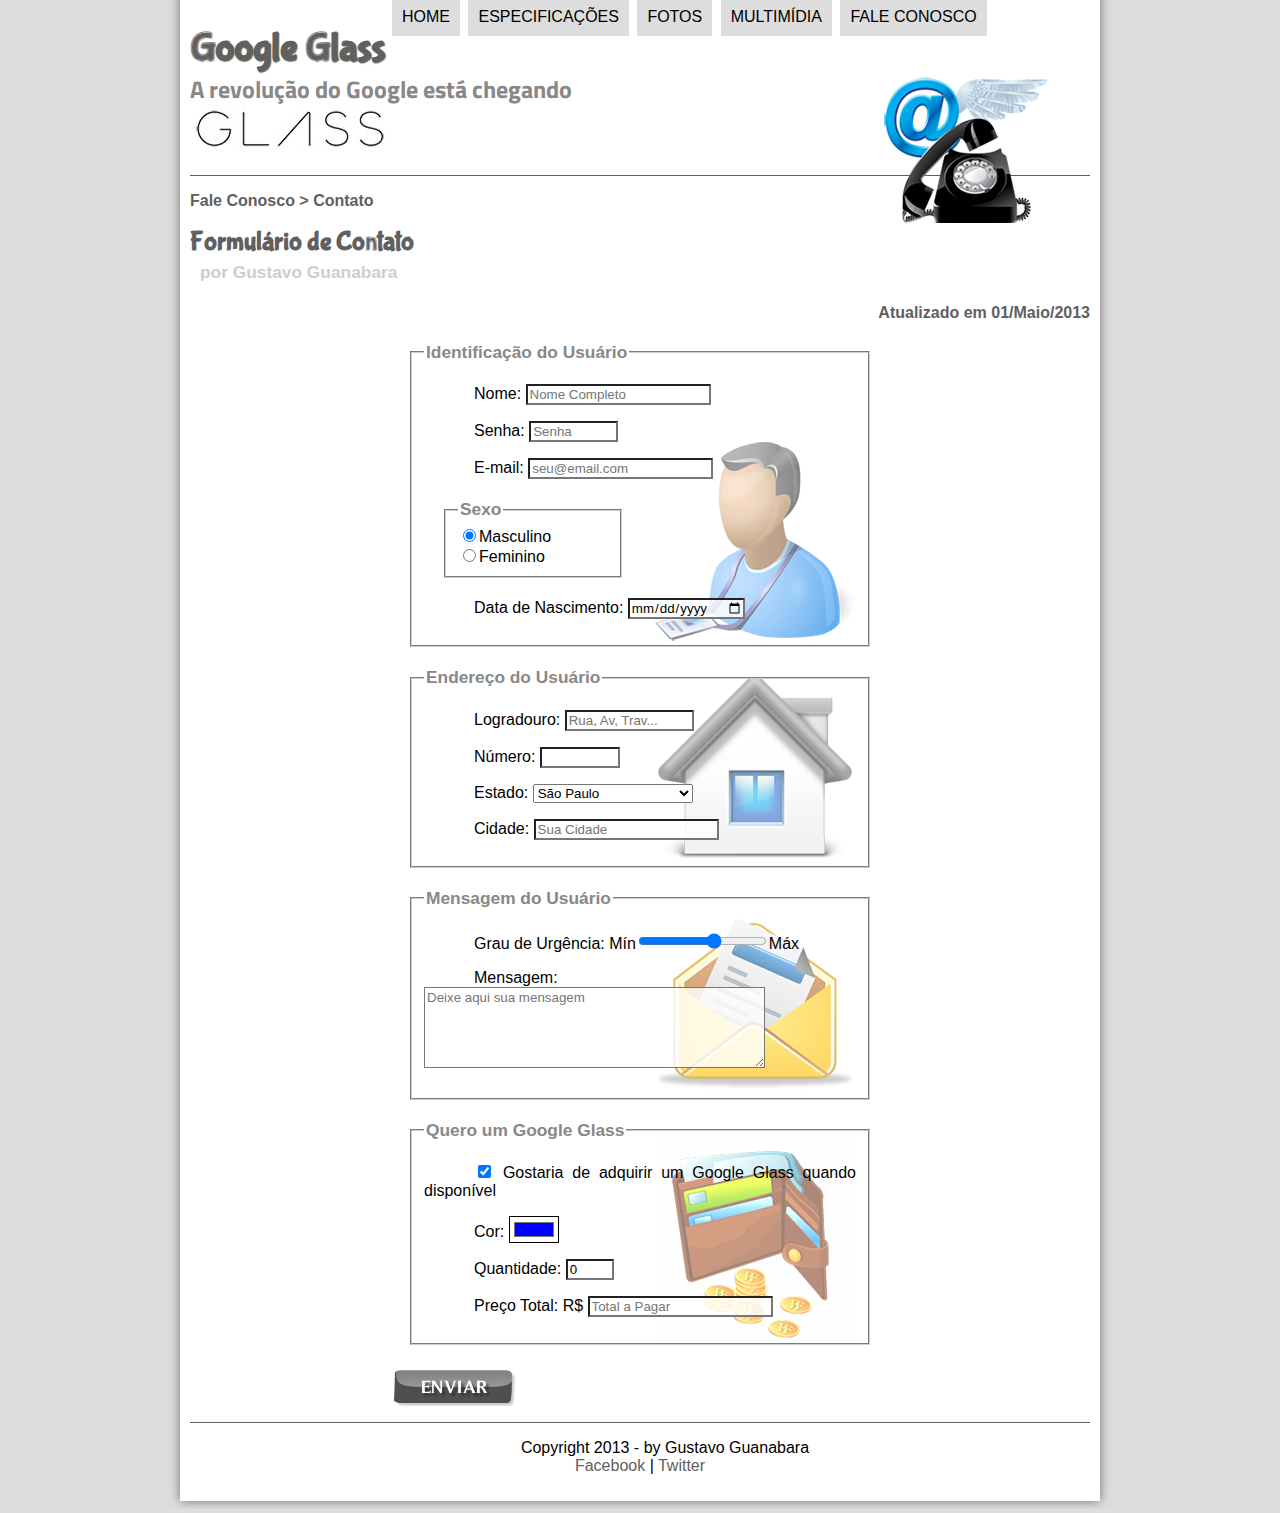
<file: fale-conosco.html>
<!DOCTYPE html>
<html lang="pt-br">
  <head>
    <meta charset="UTF-8" />
    <title>Tudo sobre Google Glass</title>
    <link rel="stylesheet" href="_css/estilo.css" />
    <link rel="stylesheet" href="_css/form.css" />
  </head>
  <script language="javascript" src="_javascript/funcoes.js"></script>
  <script>
    function calc_total() {
      var qtd = parseInt(document.getElementById('cQtd').value);
      tot = qtd * 1500;
      document.getElementById('cTot').value = tot;
    }
  </script>
  <body>
    <div id="interface">
      <header id="cabecalho">
        <hgroup>
          <h1>Google Glass</h1>
          <h2>A revolução do Google está chegando</h2>
        </hgroup>
        <img id="icone" src="_imagens/contato.png" />
        <nav id="menu">
          <h1>Menu Principal</h1>
          <ul>
            <li
              onmouseover="mudaFoto('_imagens/home.png')"
              onmouseout="mudaFoto('_imagens/contato.png')"
            >
              <a href="index.html">Home</a>
            </li>
            <li
              onmouseover="mudaFoto('_imagens/especificacoes.png')"
              onmouseout="mudaFoto('_imagens/contato.png')"
            >
              <a href=" specs.html">Especificações</a>
            </li>
            <li
              onmouseover="mudaFoto('_imagens/fotos.png')"
              onmouseout="mudaFoto('_imagens/contato.png')"
            >
              <a href=" fotos.html">Fotos</a>
            </li>
            <li
              onmouseover="mudaFoto('_imagens/multimidia.png')"
              onmouseout="mudaFoto('_imagens/contato.png')"
            >
              <a href="multimidia.html">Multimídia</a>
            </li>
            <li
              onmouseover="mudaFoto('_imagens/contato.png')"
              onmouseout="mudaFoto('_imagens/contato.png')"
            >
              <a href="fale-conosco.html">Fale Conosco</a>
            </li>
          </ul>
        </nav>
      </header>
      <section id="corpo-full">
        <article id="noticia-principal">
          <header id="cabecalho-artigo">
            <hgroup>
              <h3>Fale Conosco > Contato</h3>
              <h1>Formulário de Contato</h1>
              <h2>por Gustavo Guanabara</h2>
              <h3 class="direita">Atualizado em 01/Maio/2013</h3>
            </hgroup>
          </header>

          <form
            method="POST"
            id="fContato"
            action="mailto:contato@cursoemvideo.com"
            oninput="calc_total();"
          >
            <fieldset id="usuario">
              <legend>Identificação do Usuário</legend>
              <p>
                <label for="cNome">Nome:</label>
                <input
                  type="text"
                  name="tNome"
                  id="cNome"
                  size="20"
                  maxlength="30"
                  placeholder="Nome Completo"
                />
              </p>
              <p>
                <label for="cSenha">Senha:</label>
                <input
                  type="password"
                  name="tSenha"
                  id="cSenha"
                  size="8"
                  maxlength="8"
                  placeholder="Senha"
                />
              </p>
              <p>
                <label for="cMail">E-mail:</label>
                <input
                  type="email"
                  name="tMail"
                  id="cMail"
                  size="20"
                  maxlength="40"
                  placeholder="seu@email.com"
                />
              </p>
              <fieldset id="sexo">
                <legend>Sexo</legend>
                <input type="radio" name="tSexo" id="cMasc" checked /><label
                  for="cMasc"
                  >Masculino</label
                ><br />
                <input type="radio" name="tSexo" id="cFem" /><label for="cFem"
                  >Feminino</label
                >
              </fieldset>
              <p>
                <label for="cNasc">Data de Nascimento: </label
                ><input type="date" name="tNasc" id="cNasc" />
              </p>
            </fieldset>
            <fieldset id="endereco">
              <legend>Endereço do Usuário</legend>
              <p>
                <label for="cRua">Logradouro: </label
                ><input
                  type="text"
                  name="tRua"
                  id="cRua"
                  size="13"
                  maxlength="80"
                  placeholder="Rua, Av, Trav..."
                />
              </p>
              <p>
                <label for="cNum">Número: </label
                ><input
                  type="number"
                  name="tNum"
                  id="cNum"
                  min="0"
                  max="99999"
                />
              </p>
              <p>
                <label for="cEst">Estado:</label>
                <select id="cEst" name="tEst">
                  <optgroup label="Região Centro-Oeste">
                    <option value="GO">Goiás</option>
                    <option value="MT">Mato Grosso</option>
                    <option value="MS">Mato Grosso do Sul</option>
                    <option value="DF">Distrito Federal</option>
                  </optgroup>
                  <optgroup label="Região Nordeste">
                    <option value="AL">Alagoas</option>
                    <option value="BA">Bahia</option>
                    <option value="CE">Ceará</option>
                    <option value="MA">Maranhão</option>
                    <option value="PB">Paraíba</option>
                    <option value="PE">Pernambuco</option>
                    <option value="PI">Piauí</option>
                    <option value="RN">Rio Grande do Norte</option>
                    <option value="SE">Sergipe</option>
                  </optgroup>
                  <optgroup label="Região Norte">
                    <option value="AC">Acre</option>
                    <option value="AP">Amapá</option>
                    <option value="AM">Amazonas</option>
                    <option value="PA">Pará</option>
                    <option value="RO">Rondônia</option>
                    <option value="RR">Roraima</option>
                    <option value="TO">Tocantins</option>
                  </optgroup>
                  <optgroup label="Região Sudeste">
                    <option value="ES">Espírito Santo</option>
                    <option value="MG">Minas Gerais</option>
                    <option value="RJ">Rio de Janeiro</option>
                    <option value="SP" selected>São Paulo</option>
                  </optgroup>
                  <optgroup label="Região Sul">
                    <option value="PR">Paraná</option>
                    <option value="RS">Rio Grande do Sul</option>
                    <option value="SC">Santa Catarina</option>
                  </optgroup>
                </select>
              </p>
              <p>
                <label for="cCid">Cidade: </label
                ><input
                  type="text"
                  name="tCid"
                  id="cCid"
                  maxlength="40"
                  size="20"
                  placeholder="Sua Cidade"
                  list="cidades"
                />
              </p>
              <datalist id="cidades">
                <option value="Rio de Janeiro"></option>
                <option value="Nova Iguaçu"></option>
                <option value="Niterói"></option>
                <option value="Belford Roxo"></option>
              </datalist>
            </fieldset>

            <fieldset id="mensagem">
              <legend>Mensagem do Usuário</legend>
              <p>
                <label for="cUrg">Grau de Urgência: </label>Mín<input
                  type="range"
                  name="tUrg"
                  id="cUrg"
                  min="0"
                  max="10"
                  step="2"
                />Máx
              </p>
              <p>
                <label for="cMsg">Mensagem: </label
                ><textarea
                  name="tMsg"
                  id="cMsg"
                  rows="5"
                  cols="40"
                  placeholder="Deixe aqui sua mensagem"
                ></textarea>
              </p>
            </fieldset>
            <fieldset id="pedido">
              <legend>Quero um Google Glass</legend>
              <p>
                <input type="checkbox" name="tPed" id="cPed" checked />
                <label for="cPed"
                  >Gostaria de adquirir um Google Glass quando disponível</label
                >
              </p>
              <p>
                <label for="cCor">Cor: </label
                ><input type="color" name="tCor" id="cCor" value="#0000FF" />
              </p>
              <p>
                <label for="cQtd">Quantidade: </label
                ><input
                  type="number"
                  name="tQtd"
                  id="cQtd"
                  min="0"
                  max="5"
                  value="0"
                />
              </p>
              <p>
                <label for="cTot">Preço Total: R$ </label
                ><input
                  type="text"
                  name="tTot"
                  id="cTot"
                  placeholder="Total a Pagar"
                  readonly
                />
              </p>
            </fieldset>
            <input
              type="image"
              name="tEnviar"
              src="_imagens/botao-enviar.png"
            />
          </form>
        </article>
      </section>

      <footer id="rodape">
        <p>
          Copyright 2013 - by Gustavo Guanabara <br />
          <a href="http://facebook.com/cursosemvideo" target="_blank"
            >Facebook</a
          >
          |
          <a href="http://twitter.com/cursosemvideo" target="_blank">Twitter</a>
        </p>
      </footer>
    </div>
  </body>
</html>
</file>
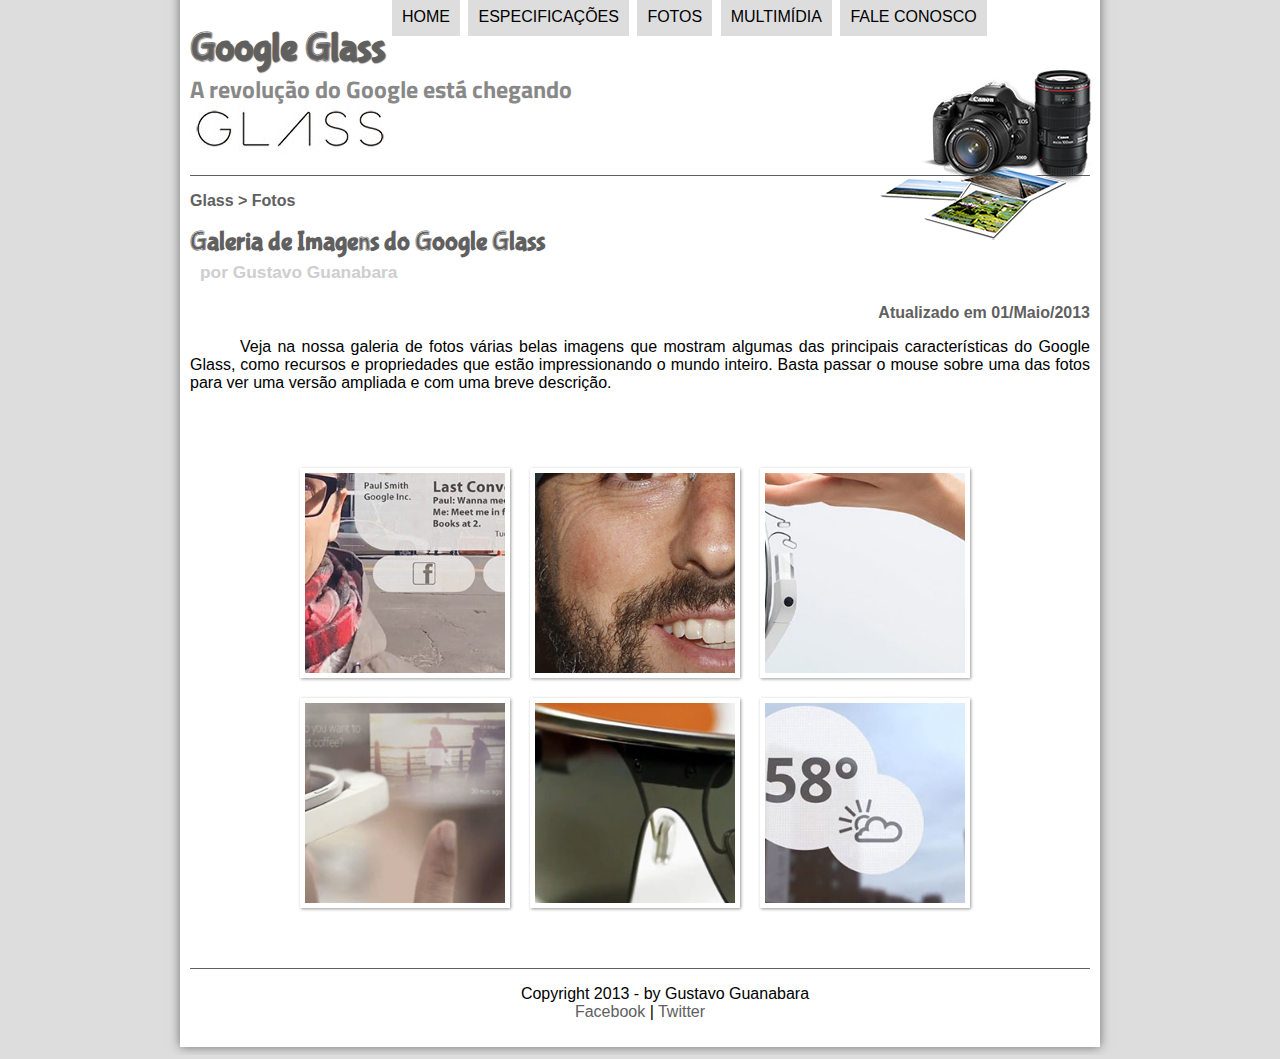
<file: fotos.html>
<!doctype html>
<html lang="pt-br">

<head>
  <meta charset="UTF-8" />
  <title>Tudo sobre Google Glass</title>
  <link rel="stylesheet" href="_css/estilo.css" />
  <link rel="stylesheet" href="_css/fotos.css" />
</head>
<script language="javascript" src="_javascript/funcoes.js"></script>

<body>
  <div id="interface">
    <header id="cabecalho">
      <hgroup>
        <h1>Google Glass</h1>
        <h2>A revolução do Google está chegando</h2>
      </hgroup>
      <img id="icone" src="_imagens/fotos.png" />
      <nav id="menu">
        <h1>Menu Principal</h1>
        <ul>
          <li onmouseover="mudaFoto('_imagens/home.png')" onmouseout="mudaFoto('_imagens/fotos.png')">
            <a href="index.html">Home</a>
          </li>
          <li onmouseover="mudaFoto('_imagens/especificacoes.png')" onmouseout="mudaFoto('_imagens/fotos.png')">
            <a href=" specs.html">Especificações</a>
          </li>
          <li onmouseover="mudaFoto('_imagens/fotos.png')" onmouseout="mudaFoto('_imagens/fotos.png')">
            <a href=" fotos.html">Fotos</a>
          </li>
          <li onmouseover="mudaFoto('_imagens/multimidia.png')" onmouseout="mudaFoto('_imagens/fotos.png')">
            <a href="multimidia.html">Multimídia</a>
          </li>
          <li onmouseover="mudaFoto('_imagens/contato.png')" onmouseout="mudaFoto('_imagens/fotos.png')">
            <a href="fale-conosco.html">Fale Conosco</a>
          </li>
        </ul>
      </nav>
    </header>
    <section id="corpo-full">
      <article id="noticia-principal">
        <header id="cabecalho-artigo">
          <hgroup>
            <h3>Glass > Fotos</h3>
            <h1>Galeria de Imagens do Google Glass</h1>
            <h2>por Gustavo Guanabara</h2>
            <h3 class="direita">Atualizado em 01/Maio/2013</h3>
          </hgroup>
        </header>
        <p>
          Veja na nossa galeria de fotos várias belas imagens que mostram
          algumas das principais características do Google Glass, como
          recursos e propriedades que estão impressionando o mundo inteiro.
          Basta passar o mouse sobre uma das fotos para ver uma versão
          ampliada e com uma breve descrição.
        </p>
        <ul id="album-fotos">
          <li id="foto01">
            <span>Agenda e lembretes</span>
          </li>
          <li id="foto02">
            <span>Sergey Brin usando o Glass</span>
          </li>
          <li id="foto03">
            <span>Leve e compacto </span>
          </li>
          <li id="foto04">
            <span>Sensação de uma tela de 50"</span>
          </li>
          <li id="foto05">
            <span>Vários tipos de lente</span>
          </li>
          <li id="foto06">
            <span>Informações importantes</span>
          </li>
        </ul>
      </article>
    </section>

    <footer id="rodape">
      <p>
        Copyright 2013 - by Gustavo Guanabara <br />
        <a href="http://facebook.com/cursosemvideo" target="_blank">Facebook</a>
        |
        <a href="http://twitter.com/cursosemvideo" target="_blank">Twitter</a>
      </p>
    </footer>
  </div>
</body>

</html>
</file>
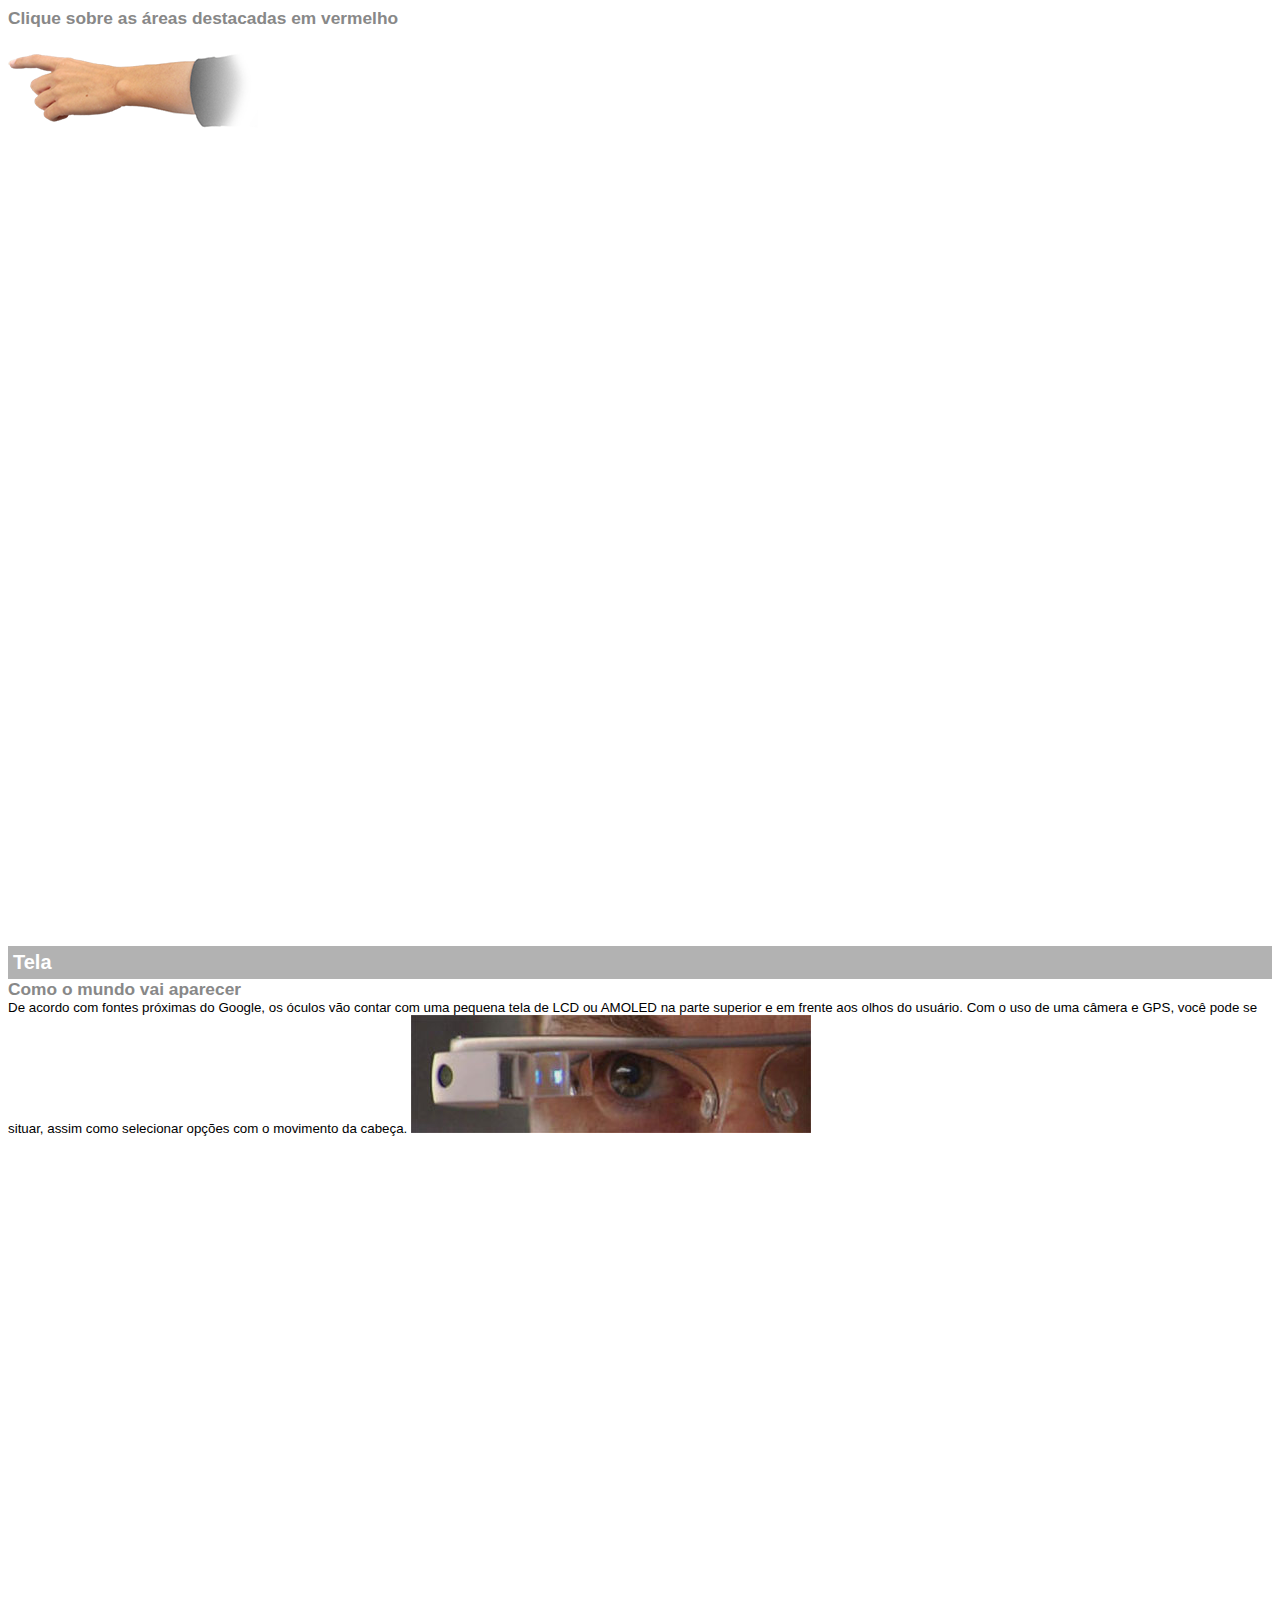
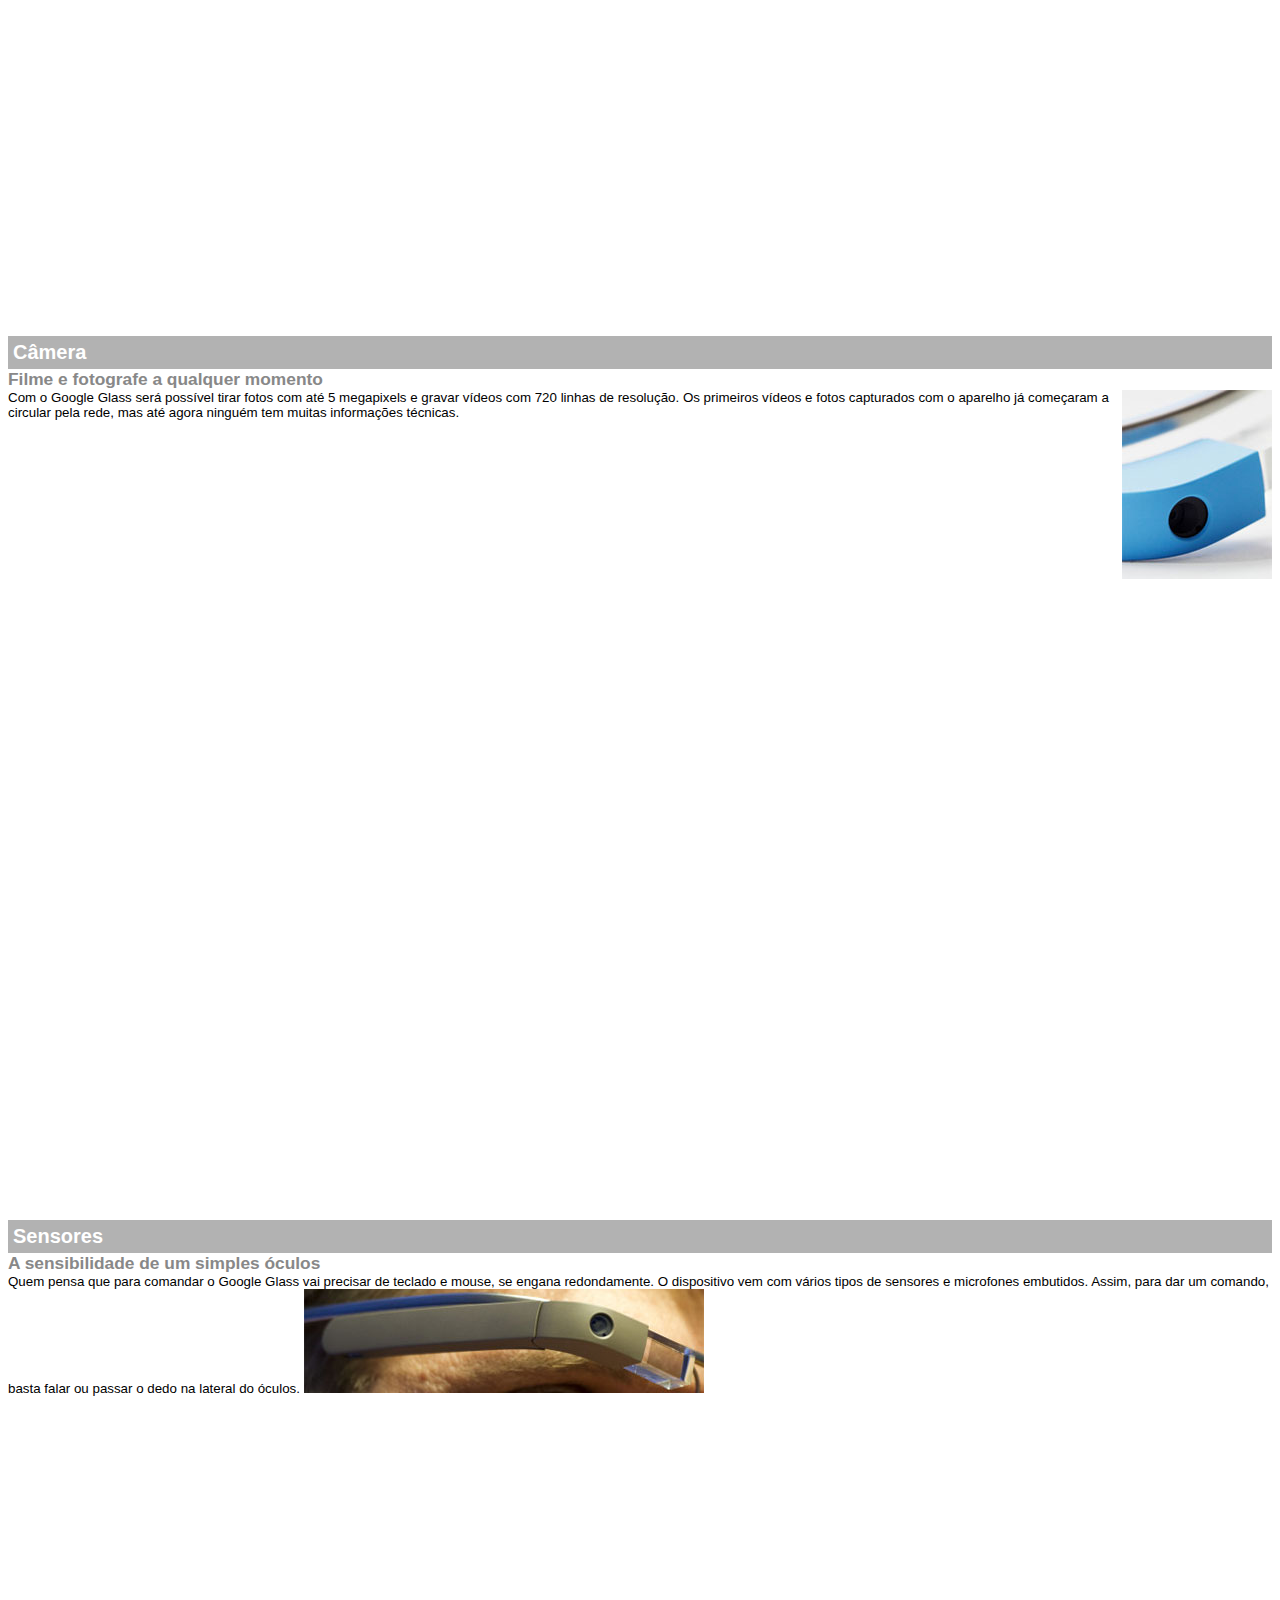
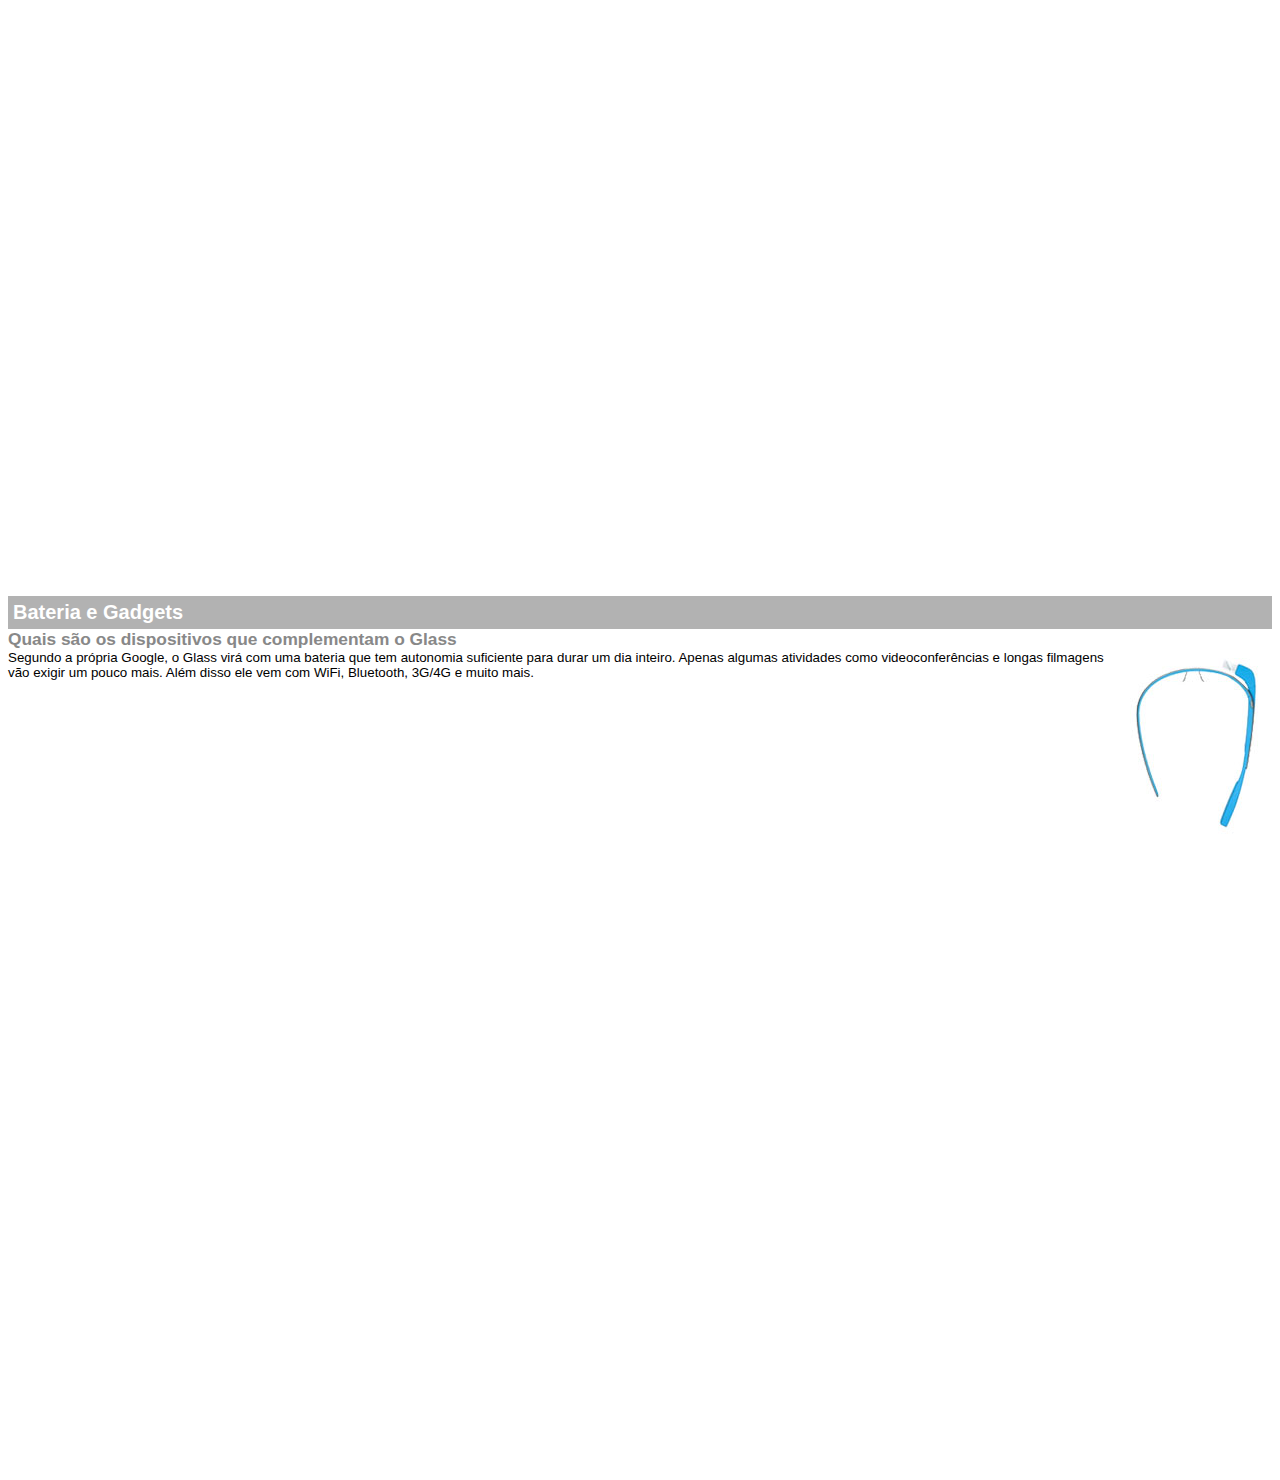
<file: google-glass.html>
<!doctype html>
<html lang="pt-br">

<head>
  <meta charset="UTF-8" />
  <title>Informações sobre Google Glass</title>
  <style>
    body {
      font-family: Arial;
      font-size: 10pt;
      overflow: hidden;
    }

    p {
      text-align: justify;
      text-indent: 20px;
    }

    article h1 {
      font-size: 15pt;
      color: #ffffff;
      background-color: rgba(0, 0, 0, 0.3);
      padding: 5px;
      margin: 0px;
    }

    article h2 {
      font-size: 13pt;
      color: #888888;
      margin: 0px;
    }

    article {
      margin-bottom: 800px;
    }

    img.img-dir {
      display: block;
      float: right;
      margin-left: 5px;
    }
  </style>
</head>

<body>
  <article id="topo">
    <header>
      <h2>Clique sobre as áreas destacadas em vermelho</h2>
      <img src="_imagens/mao.png" alt="Mão apontando para a esquerda" />
    </header>
  </article>

  <article id="tela">
    <header>
      <h1>Tela</h1>
      <h2>Como o mundo vai aparecer</h2>
    </header>
    De acordo com fontes próximas do Google, os óculos vão contar com uma
    pequena tela de LCD ou AMOLED na parte superior e em frente aos olhos do
    usuário. Com o uso de uma câmera e GPS, você pode se situar, assim como
    selecionar opções com o movimento da cabeça.
    <img src="_imagens/det-tela.jpg" alt="Tela do Google Glass" />
  </article>

  <article id="camera">
    <header>
      <h1>Câmera</h1>
      <h2>Filme e fotografe a qualquer momento</h2>
    </header>
    <img src="_imagens/det-camera.jpg" class="img-dir" alt="Câmera do Google Glass" />
    Com o Google Glass será possível tirar fotos com até 5 megapixels e gravar
    vídeos com 720 linhas de resolução. Os primeiros vídeos e fotos capturados
    com o aparelho já começaram a circular pela rede, mas até agora ninguém
    tem muitas informações técnicas.
  </article>

  <article id="sensores">
    <header>
      <h1>Sensores</h1>
      <h2>A sensibilidade de um simples óculos</h2>
    </header>
    Quem pensa que para comandar o Google Glass vai precisar de teclado e
    mouse, se engana redondamente. O dispositivo vem com vários tipos de
    sensores e microfones embutidos. Assim, para dar um comando, basta falar
    ou passar o dedo na lateral do óculos.
    <img src="_imagens/det-touch.jpg" alt="Sensores do Google Glass" />
  </article>

  <article id="gadgets">
    <header>
      <h1>Bateria e Gadgets</h1>
      <h2>Quais são os dispositivos que complementam o Glass</h2>
    </header>
    <img src="_imagens/det-bateria.jpg" class="img-dir" alt="Bateria do Google Glass" />
    Segundo a própria Google, o Glass virá com uma bateria que tem autonomia
    suficiente para durar um dia inteiro. Apenas algumas atividades como
    videoconferências e longas filmagens vão exigir um pouco mais. Além disso
    ele vem com WiFi, Bluetooth, 3G/4G e muito mais.
  </article>
</body>

</html>
</file>
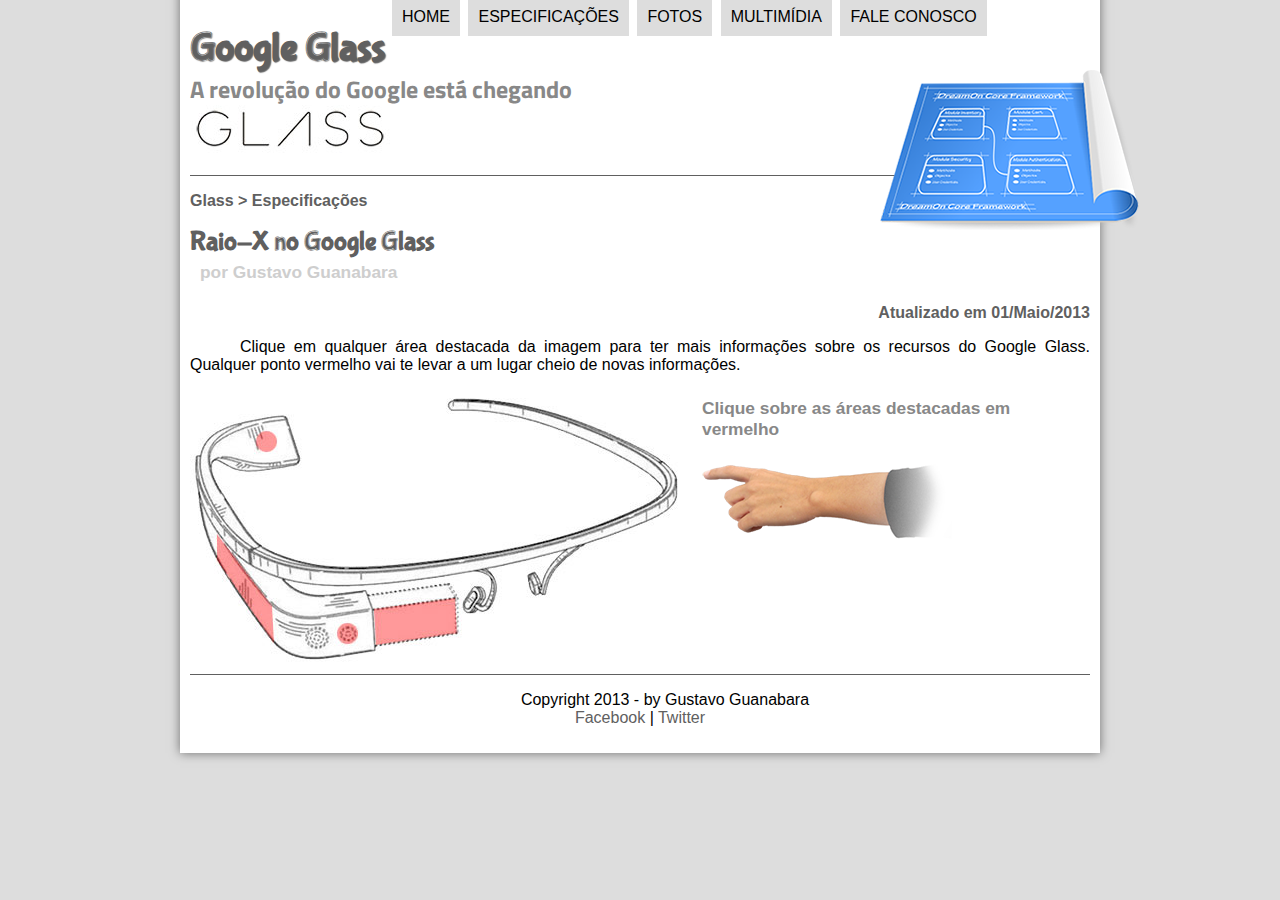
<file: specs.html>
<!doctype html>
<html lang="pt-br">

<head>
  <meta charset="UTF-8" />
  <title>Tudo sobre Google Glass</title>
  <link rel="stylesheet" href="_css/estilo.css" />
  <link rel="stylesheet" href="_css/specs.css" />
</head>
<script language="javascript" src="_javascript/funcoes.js"></script>

<body>
  <div id="interface">
    <header id="cabecalho">
      <hgroup>
        <h1>Google Glass</h1>
        <h2>A revolução do Google está chegando</h2>
      </hgroup>
      <img id="icone" src="_imagens/especificacoes.png" />
      <nav id="menu">
        <h1>Menu Principal</h1>
        <ul>
          <li onmouseover="mudaFoto('_imagens/home.png')" onmouseout="mudaFoto('_imagens/especificacoes.png')">
            <a href="index.html">Home</a>
          </li>
          <li onmouseover="mudaFoto('_imagens/especificacoes.png')"
            onmouseout="mudaFoto('_imagens/especificacoes.png')">
            <a href=" specs.html">Especificações</a>
          </li>
          <li onmouseover="mudaFoto('_imagens/fotos.png')" onmouseout="mudaFoto('_imagens/especificacoes.png')">
            <a href=" fotos.html">Fotos</a>
          </li>
          <li onmouseover="mudaFoto('_imagens/multimidia.png')" onmouseout="mudaFoto('_imagens/especificacoes.png')">
            <a href="multimidia.html">Multimídia</a>
          </li>
          <li onmouseover="mudaFoto('_imagens/contato.png')" onmouseout="mudaFoto('_imagens/especificacoes.png')">
            <a href="fale-conosco.html">Fale Conosco</a>
          </li>
        </ul>
      </nav>
    </header>

    <section id="corpo-full">
      <article id="noticia-principal">
        <header id="cabecalho-artigo">
          <hgroup>
            <h3>Glass > Especificações</h3>
            <h1>Raio-X no Google Glass</h1>
            <h2>por Gustavo Guanabara</h2>
            <h3 class="direita">Atualizado em 01/Maio/2013</h3>
          </hgroup>
        </header>
        <p>
          Clique em qualquer área destacada da imagem para ter mais
          informações sobre os recursos do Google Glass. Qualquer ponto
          vermelho vai te levar a um lugar cheio de novas informações.
        </p>
        <section id="conteudo">
          <img src="_imagens/glass-esquema-marcado.jpg" usemap="#meumapa" />
          <map name="meumapa">
            <area shape="rect" coords="179,202,270,260" href="google-glass.html#tela" target="janela" />
            <area shape="circle" coords="158,243,12" href="google-glass.html#camera" target="janela" />
            <area shape="circle" coords="73,52,12" href="google-glass.html#gadgets" target="janela" />
            <area shape="poly" coords="28,143,83,216,84,249,27,169" href="google-glass.html#sensores" target="janela" />
          </map>
          <iframe src="google-glass.html" name="janela" id="frame-spec"></iframe>
        </section>
      </article>
    </section>
    <footer id="rodape">
      <p>
        Copyright 2013 - by Gustavo Guanabara <br />
        <a href="http://facebook.com/cursosemvideo" target="_blank">Facebook</a>
        |
        <a href="http://twitter.com/cursosemvideo" target="_blank">Twitter</a>
      </p>
    </footer>
  </div>
</body>

</html>
</file>
<file: _css/estilo.css>
@charset "UTF-8";
@import url('https://fonts.googleapis.com/css2?family=Titillium+Web&display=swap');
@font-face {
  font-family: 'FonteLogo';
  src: url('../_fonts/bubblegum-sans-regular.otf');
}

body {
  font-family: Arial, sans-serif;
  background-color: #dddddd;
  color: rgba(0, 0, 0, 1);
}

div#interface {
  width: 900px;
  background-color: #ffffff;
  margin: -20px auto 0px auto;
  box-shadow: 0px 0px 10px rgba(0, 0, 0, 0.5);
  padding: 10px;
}

p {
  text-align: justify;
  text-indent: 50px;
}

a {
  color: #606060;
  text-decoration: none;
}

a:hover {
  text-decoration: underline;
}

header#cabecalho img#icone {
  position: absolute;
  left: 880px;
  top: 70px;
}

header#cabecalho {
  border-bottom: 1px #606060 solid;
  height: 150px;
  background: url('../_imagens/glass-logo-peq.jpg') no-repeat 0px 80px;
}

header#cabecalho h1 {
  font-family: 'FonteLogo', sans-serif;
  font-size: 30pt;
  color: #606060;
  text-shadow: 1px 1px 1px rgba(0, 0, 0, 0.6);
  padding: 0px;
  margin-bottom: 0px;
}

header#cabecalho h2 {
  font-family: 'Titillium Web', sans-serif;
  color: #888888;
  font-size: 15 pt;
  margin-top: 0px;
}

/* Formatação de imagens com legendas */

figure.foto-legenda {
  position: relative;
  border: 8px solid white;
  box-shadow: 1px 1px 4px black;
}

figure.foto-legenda img {
  width: 100%;
  height: 100%;
}

figure.foto-legenda figcaption {
  opacity: 0;
  position: absolute;
  top: 0px;
  background-color: rgba(0, 0, 0, 0.4);
  color: white;
  width: 100%;
  height: 100%;
  padding: 10px;
  box-sizing: border-box;
  transition: opacity 1s;
}

figure.foto-legenda:hover figcaption {
  opacity: 1;
}

/* Formatação do Menu */

nav#menu {
  display: block;
}

nav#menu ul {
  list-style: none;
  text-transform: uppercase;
  position: absolute;
  top: -20px;
  left: 350px;
}

nav#menu li {
  display: inline-block;
  background-color: #dddddd;
  padding: 10px;
  margin: 2px;
  transition: background-color 1s;
}

nav#menu li:hover {
  background-color: #606060;
}

nav#menu h1 {
  display: none;
}

nav#menu a {
  color: #000000;
  text-decoration: none;
}

nav#menu a:hover {
  color: #ffffff;
  text-decoration: underline;
}

section#corpo {
  display: block;
  width: 500px;
  float: left;
  border-right: 1px solid #606060;
  padding-right: 15px;
}

article#noticia-principal h2 {
  font-size: 13pt;
  color: #606060;
  background-color: #dddddd;
  padding: 5px 0px 5px 10px;
  margin: 10px 0px 10px 0px;
}

header#cabecalho-artigo h1 {
  font-family: 'FonteLogo', sans-serif;
  font-size: 20pt;
  color: #606060;
  margin-bottom: 0pt;
  margin-top: 0pt;
}

header#cabecalho-artigo h2 {
  font-size: 13pt;
  color: #cecece;
  background-color: #ffffff;
  margin: 0pt;
}

header#cabecalho-artigo h3 {
  font-size: 12pt;
  color: #606060;
}

.direita {
  text-align: right;
}

table#tabelaspec {
  border: 1px solid #606060;
  border-spacing: 0px;
  margin-left: auto;
  margin-right: auto;
}

table#tabelaspec td {
  border: 1px solid #606060;
  padding: 10px;
}

table#tabelaspec td.ce {
  color: #ffffff;
  background-color: #606060;
  vertical-align: top;
  text-align: right;
  font-weight: bold;
}

table#tabelaspec td.cd {
  background-color: #cecece;
  text-align: left;
}

table#tabelaspec caption {
  color: #888888;
  font-size: 13pt;
  font-weight: bolder;
}

table#tabelaspec caption span {
  display: block;
  float: right;
  color: #000000;
  font-size: 8pt;
  margin-top: 10px;
}

aside#lateral {
  display: block;
  width: 350px;
  float: right;
  background-color: #dddddd;
  padding: 10px;
  margin-top: 10px;
  box-shadow: 2px 2px 2px rgba(0, 0, 0, 0.5);
}

aside#lateral h1 {
  font-family: 'FonteLogo', sans-serif;
  font-size: 20pt;
  color: #606060;
  margin-top: 0px;
}

aside#lateral h2 {
  background-color: #606060;
  font-size: 13pt;
  color: #ffffff;
  padding: 5px;
}

video#filme {
  width: 350px;
}

footer#rodape {
  clear: both;
  border-top: 1px solid #606060;
}

footer#rodape p {
  text-align: center;
}
</file>
<file: _css/form.css>
@charset "UTF-8";

form {
  width: 500px;
  margin: auto;
}

input,
textarea {
  font-family: sans-serif;
  font-weight: normal;
  font-size: 13 pt;
  background-color: rgba(255, 255, 255, 0.8);
}

input:hover,
textarea:hover {
  background-color: #dddddd;
}

legend {
  color: #888888;
  font-weight: bold;
  font-size: 13pt;
  font-family: sans-serif;
}

fieldset {
  border-color: #cecece;
  margin: 20px;
}

fieldset#sexo {
  width: 150px;
}

fieldset#usuario {
  background: url('../_imagens/icone-contato.png') no-repeat 95% 95%;
}

fieldset#endereco {
  background: url('../_imagens/icone-endereco.png') no-repeat 95% 95%;
}

fieldset#mensagem {
  background: url('../_imagens/icone-mensagem.png') no-repeat 95% 95%;
}

fieldset#pedido {
  background: url('../_imagens/icone-pagamento.png') no-repeat 95% 95%;
}
</file>
<file: _css/fotos.css>
@charset "UTF-8";

ul#album-fotos {
  width: 700px;
  margin: 0 auto;
  padding: 50px;
  overflow: hidden;
  list-style: none;
}

ul#album-fotos li span {
  opacity: 0;
  color: #ffffff;
  text-shadow: 1px 1px 1px #000000;
  background-color: rgba(0, 0, 0, 0.3);
  font-size: 9pt;
  line-height: 370px;
  padding: 5px;
}

ul#album-fotos li:hover {
  -webkit-transform: scale(1.5);
}

ul#album-fotos li:hover span {
  opacity: 1;
}

ul#album-fotos li {
  float: left;
  width: 200px;
  height: 200px;
  margin: 10px;
  border: 5px solid #ffffff;
  background-color: #ffffff;
  box-shadow: 1px 1px 3px rgba(0, 0, 0, 0.4);
  -webkit-transition: all 0.4s ease-in;
}

ul#album-fotos li#foto01 {
  background: url(../_imagens/galeria-01.jpg) no-repeat;
  background-position: 50% 50%;
  background-size: 400px 400px;
  background-color: #ffffff;
}

ul#album-fotos li#foto01:hover {
  background-position: 0px 0px;
  background-size: 200px 200px;
}

ul#album-fotos li#foto02 {
  background: url(../_imagens/galeria-02.jpg) no-repeat;
  background-position: 50% 50%;
  background-size: 400px 400px;
  background-color: #ffffff;
}

ul#album-fotos li#foto02:hover {
  background-position: 0px 0px;
  background-size: 200px 200px;
}

ul#album-fotos li#foto03 {
  background: url(../_imagens/galeria-03.jpg) no-repeat;
  background-position: 50% 50%;
  background-size: 400px 400px;
  background-color: #ffffff;
}

ul#album-fotos li#foto03:hover {
  background-position: 0px 0px;
  background-size: 200px 200px;
}

ul#album-fotos li#foto04 {
  background: url(../_imagens/galeria-04.jpg) no-repeat;
  background-position: 50% 50%;
  background-size: 400px 400px;
  background-color: #ffffff;
}

ul#album-fotos li#foto04:hover {
  background-position: 0px 0px;
  background-size: 200px 200px;
}

ul#album-fotos li#foto05 {
  background: url(../_imagens/galeria-05.jpg) no-repeat;
  background-position: 50% 50%;
  background-size: 400px 400px;
  background-color: #ffffff;
}

ul#album-fotos li#foto05:hover {
  background-position: 0px 0px;
  background-size: 200px 200px;
}

ul#album-fotos li#foto06 {
  background: url(../_imagens/galeria-06.jpg) no-repeat;
  background-position: 50% 50%;
  background-size: 400px 400px;
  background-color: #ffffff;
}

ul#album-fotos li#foto06:hover {
  background-position: 0px 0px;
  background-size: 200px 200px;
}
</file>
<file: _css/specs.css>
@charset "UTF-8";

section#conteudo {
  width: 1000px;
  margin: auto;
}

iframe#frame-spec {
  width: 400px;
  height: 280px;
  border: none;
  overflow: hidden;
}

iframe#frame-spec::-webkit-scrollbar {
  display: none;
}
</file>
